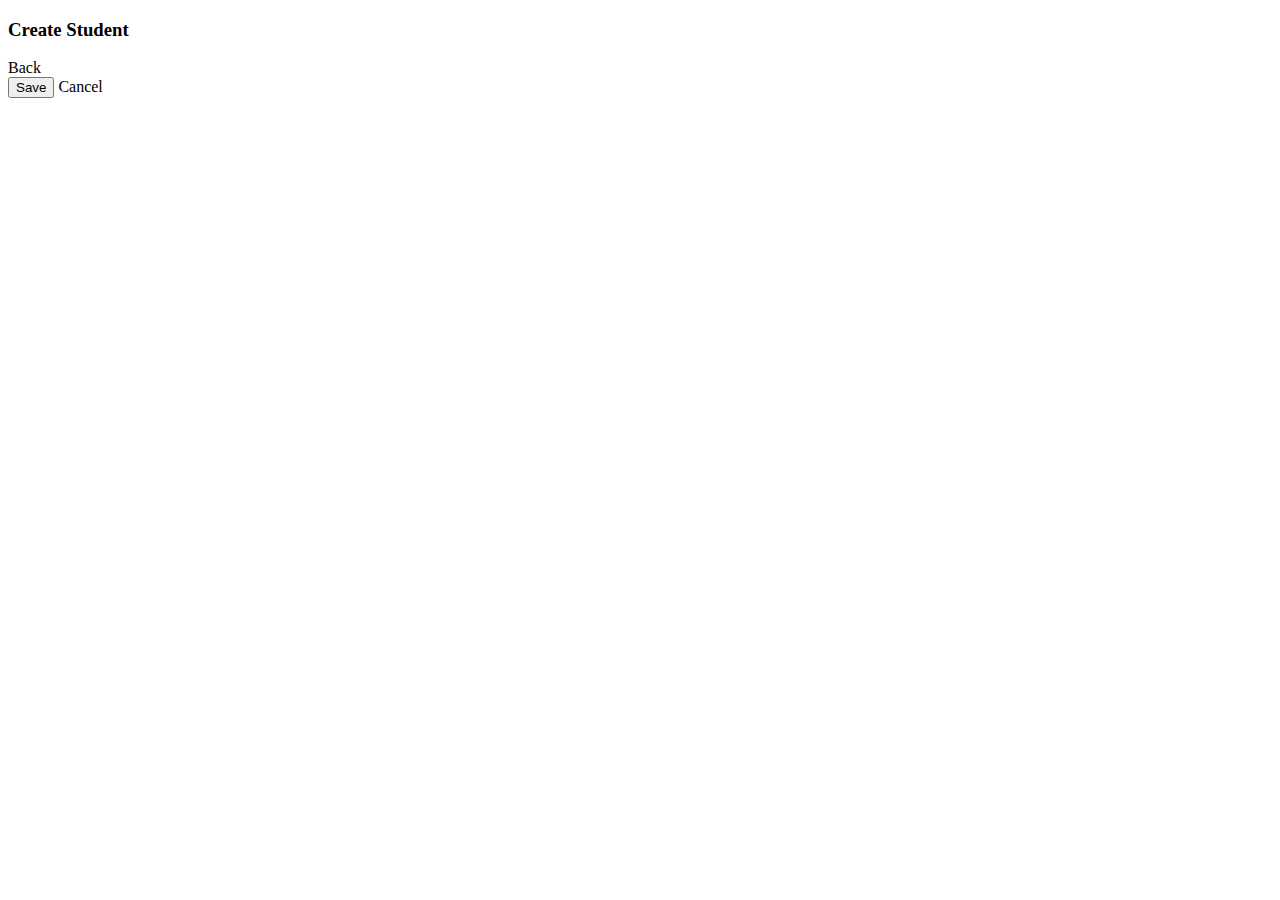
<file: src/main/resources/templates/students/create.html>
<!DOCTYPE html>
<html lang="en" xmlns:th="http://www.thymeleaf.org">

<head th:replace="~{layout/header :: header}">
    <title>Create Student</title>
</head>

<body>

	<!-- NAVBAR -->
    <div th:replace="~{layout/navbar :: navbar}"></div>

    <div class="container mt-4 mb-5">

		<!-- PAGE HEADER -->
        <div class="d-flex justify-content-between align-items-center mb-4">
            <h3 class="fw-bold text-primary">Create Student</h3>
			<a th:href="@{/students/list(size=${size}, page=${page})}" class="btn btn-secondary shadow-sm">
				<i class="bi bi-arrow-left me-1"></i> Back
			</a>
        </div>

		<!-- CARD WRAPPER -->
        <div class="card p-4 shadow-sm">

            <form id="studentForm" th:action="@{/students}" th:object="${student}" method="post">
				
                <div th:replace="~{fragments/form-fields :: formFields}"></div>
				<input type="hidden" name="page" th:value="${page}" />
				<input type="hidden" name="size" th:value="${size}" />
                <div class="mt-4">
                    <button class="btn btn-success px-4 shadow-sm">
                        <i class="bi bi-check-circle me-1"></i> Save
                    </button>

					<a th:href="@{/students/list(size=${size}, page=${page})}" class="btn btn-secondary px-4 shadow-sm ms-2">Cancel</a>
                </div>

            </form>

        </div>

    </div>

	<!-- FOOTER -->
    <div th:replace="~{layout/footer :: footer}"></div>

</body>
</html>
</file>
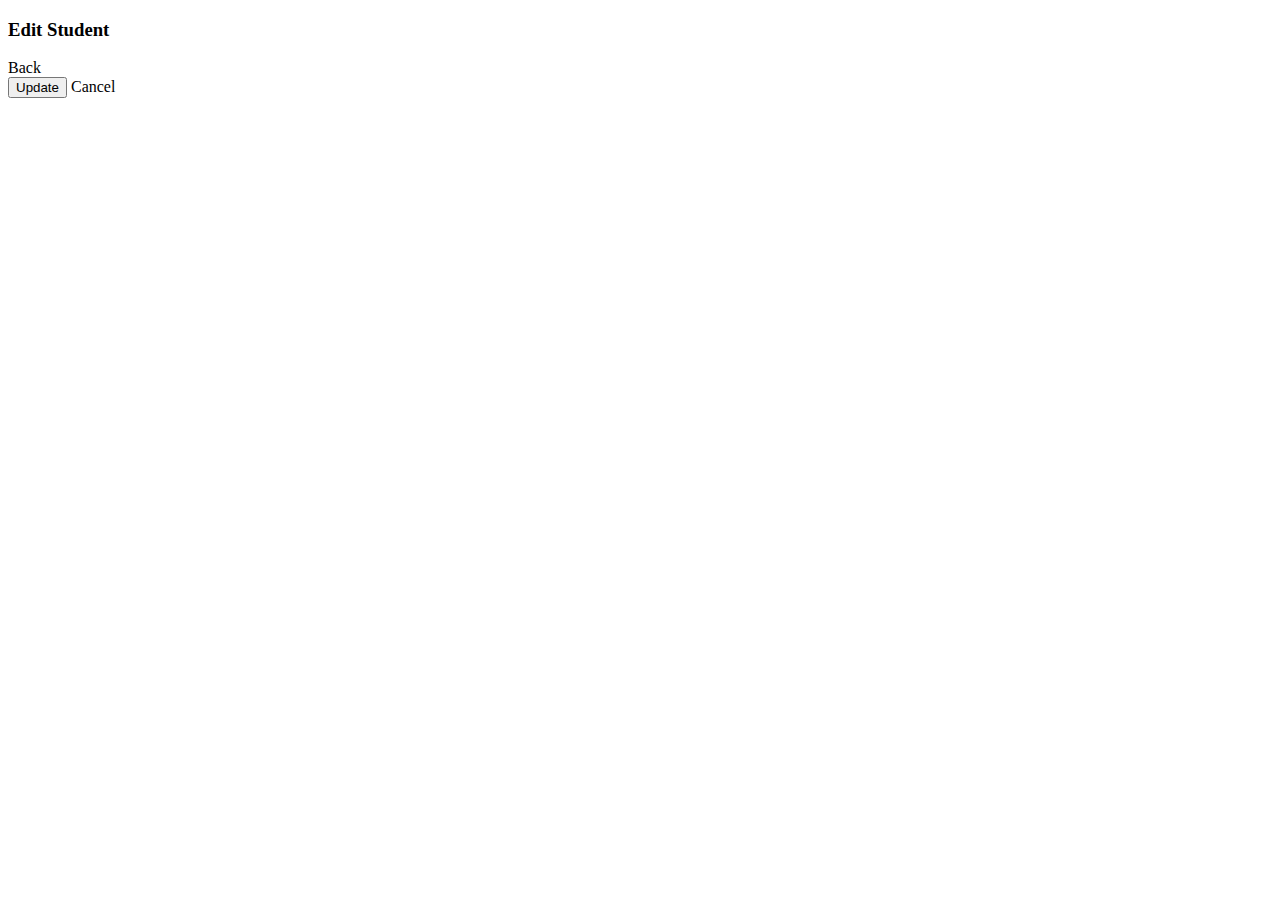
<file: src/main/resources/templates/students/edit.html>
<!DOCTYPE html>
<!DOCTYPE html>
<html lang="en" xmlns:th="http://www.thymeleaf.org">

<head th:replace="~{layout/header :: header}">
	<title>Edit Student</title>
</head>

<body>

	<!-- NAVBAR -->
	<div th:replace="~{layout/navbar :: navbar}"></div>

	<div class="container mt-4 mb-5">

		<!-- PAGE HEADER -->
		<div class="d-flex justify-content-between align-items-center mb-4">
			<h3 class="fw-bold text-primary">Edit Student</h3>
			<input type="hidden" name="page" th:value="${page}" />
			<input type="hidden" name="size" th:value="${size}" />
			<a th:href="@{/students/list(size=${size}, page=${page})}" class="btn btn-secondary shadow-sm">
				<i class="bi bi-arrow-left me-1"></i> Back
			</a>
		</div>

		<!-- CARD WRAPPER -->
		<div class="card p-4 shadow-sm">

			<form id="studentForm" th:action="@{/students/{id}(id=${id}, page=${page})}" th:object="${student}"
				method="post">
				<!-- Convert POST -> PUT -->
				    <input type="hidden" name="_method" value="put" />

				<div th:replace="~{fragments/form-fields :: formFields}"></div>
				
				<!-- BUTTONS -->
				<div class="mt-4">
					<button class="btn btn-primary px-4 shadow-sm">
						<i class="bi bi-save me-1"></i> Update
					</button>
					<input type="hidden" name="page" th:value="${page}" />
					<input type="hidden" name="size" th:value="${size}" />
					<a th:href="@{/students/list(size=${size}, page=${page})}"
						class="btn btn-secondary px-4 shadow-sm ms-2">
						Cancel
					</a>
				</div>

			</form>

		</div>

	</div>

	<!-- FOOTER -->
	<div th:replace="~{layout/footer :: footer}"></div>

</body>

</html>
</file>
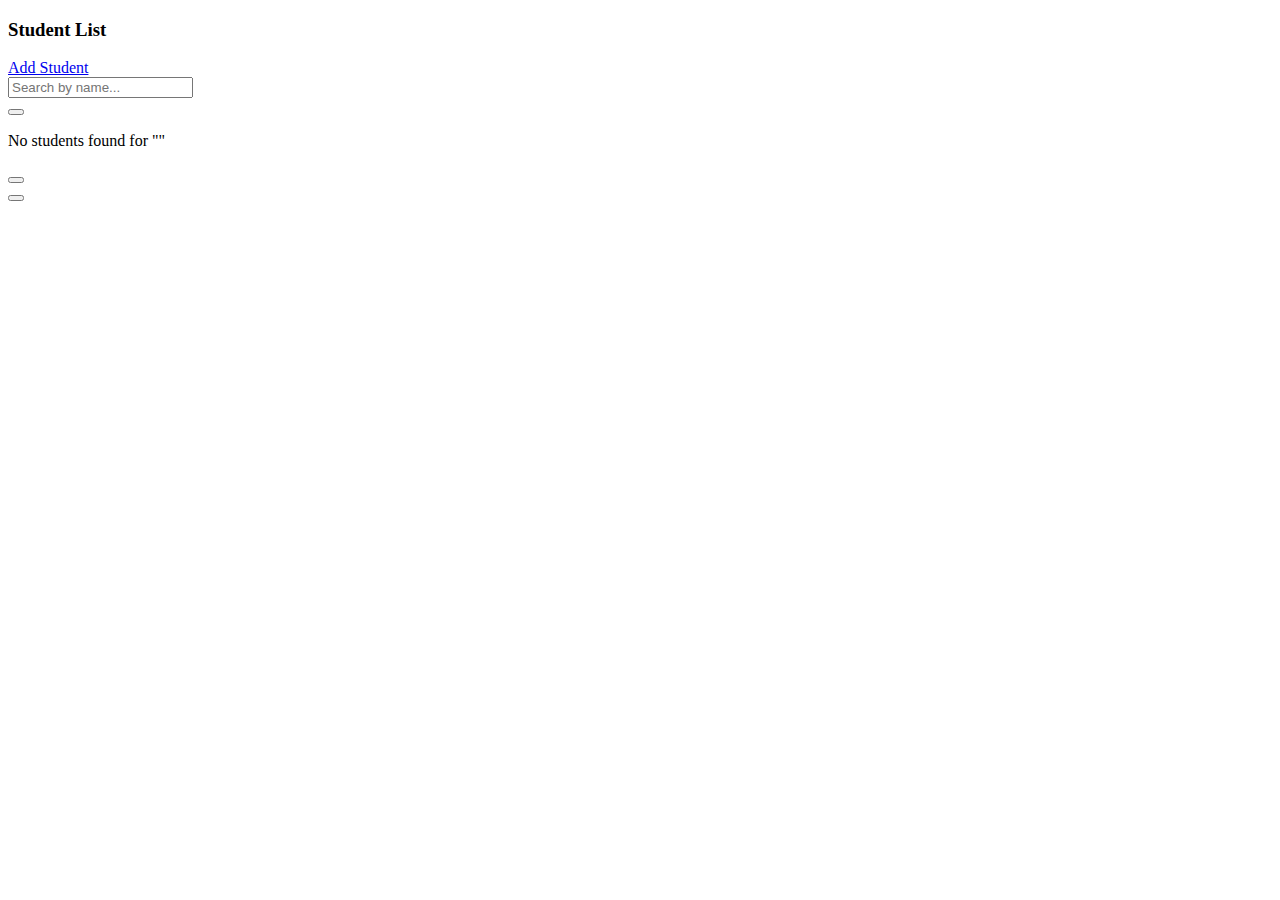
<file: src/main/resources/templates/students/list.html>
<!DOCTYPE html>
<html lang="en" xmlns:th="http://www.thymeleaf.org">

<head th:replace="~{layout/header :: header}">
    <title>List Student</title>
</head>

<body>

	<!-- NAVBAR -->
	<div th:replace="~{layout/navbar :: navbar}"></div>

	<div class="container mt-4 mb-5 content-wrapper">

		<!-- HEADER -->
		<div class="d-flex justify-content-between align-items-center mb-4">
			<h3 class="fw-bold text-primary">Student List</h3>
			<a href="/students/new" class="btn btn-primary shadow-sm">
				<i class="bi bi-plus-circle me-1"></i> Add Student
			</a>
		</div>

		<!-- SEARCH -->
		<div class="card p-3 mb-4 shadow-sm">

			<form class="row g-2 align-items-center" method="get" th:action="@{/students}">
				<div class="col-md-4">
					<input type="text" name="keyword" th:value="${keyword}" placeholder="Search by name..."
						class="form-control form-control-lg shadow-sm">
				</div>

				<div class="col-auto">
					<button class="btn btn-primary btn-lg"><i class="bi bi-search"></i></button>
				</div>

				<div class="col-auto">
					<a href="/students" class="btn btn-outline-secondary btn-lg">
						<i class="bi bi-arrow-repeat"></i>
					</a>
				</div>
			</form>

		</div>

		<!-- NO RESULTS -->
		<div th:if="${students.size() == 0 and keyword != ''}" class="text-center mt-5">
			<i class="bi bi-search text-secondary" style="font-size: 3rem;"></i>
			<p class="text-danger mt-3 fs-5">
				No students found for "<span th:text="${keyword}"></span>"
			</p>
		</div>

		<!-- TABLE -->
		<div class="mt-3" th:replace="~{fragments/table :: table}"></div>

		<!-- PAGINATION -->
		<div class="mt-3" th:replace="~{fragments/pagination :: pagination}"></div>

		<!-- MODALS -->
		<div th:replace="~{students/modals/viewModal :: viewModal}"></div>
		<div th:replace="~{students/modals/deleteModal :: deleteModal}"></div>

	</div>

	<!-- FOOTER -->
	<div th:replace="~{layout/footer :: footer}"></div>

	<!-- SUCCESS TOAST -->
	    <div id="successToast"
	         class="toast text-bg-success border-0 position-fixed bottom-0 end-0 m-3"
	         role="alert"
	         data-bs-autohide="true"
	         data-bs-delay="3000"
	         th:attr="data-msg=${successMessage}">
	         
	        <div class="d-flex">
	            <div class="toast-body">
	                <i class="bi bi-check-circle-fill me-2"></i>
	                <span id="successMessage"></span>
	            </div>
	            <button type="button" class="btn-close btn-close-white me-2 m-auto"
	                    data-bs-dismiss="toast"></button>
	        </div>
	    </div>

	    <!-- ERROR TOAST -->
	    <div id="errorToast"
	         class="toast text-bg-danger border-0 position-fixed bottom-0 end-0 m-3"
	         role="alert"
	         data-bs-autohide="true"
	         data-bs-delay="3000"
	         th:attr="data-msg=${errorMessage}">
	         
	        <div class="d-flex">
	            <div class="toast-body">
	                <i class="bi bi-x-circle-fill me-2"></i>
	                <span id="errorMessage"></span>
	            </div>
	            <button type="button" class="btn-close btn-close-white me-2 m-auto"
	                    data-bs-dismiss="toast"></button>
	        </div>
	    </div>

</body>

</html>
</file>
